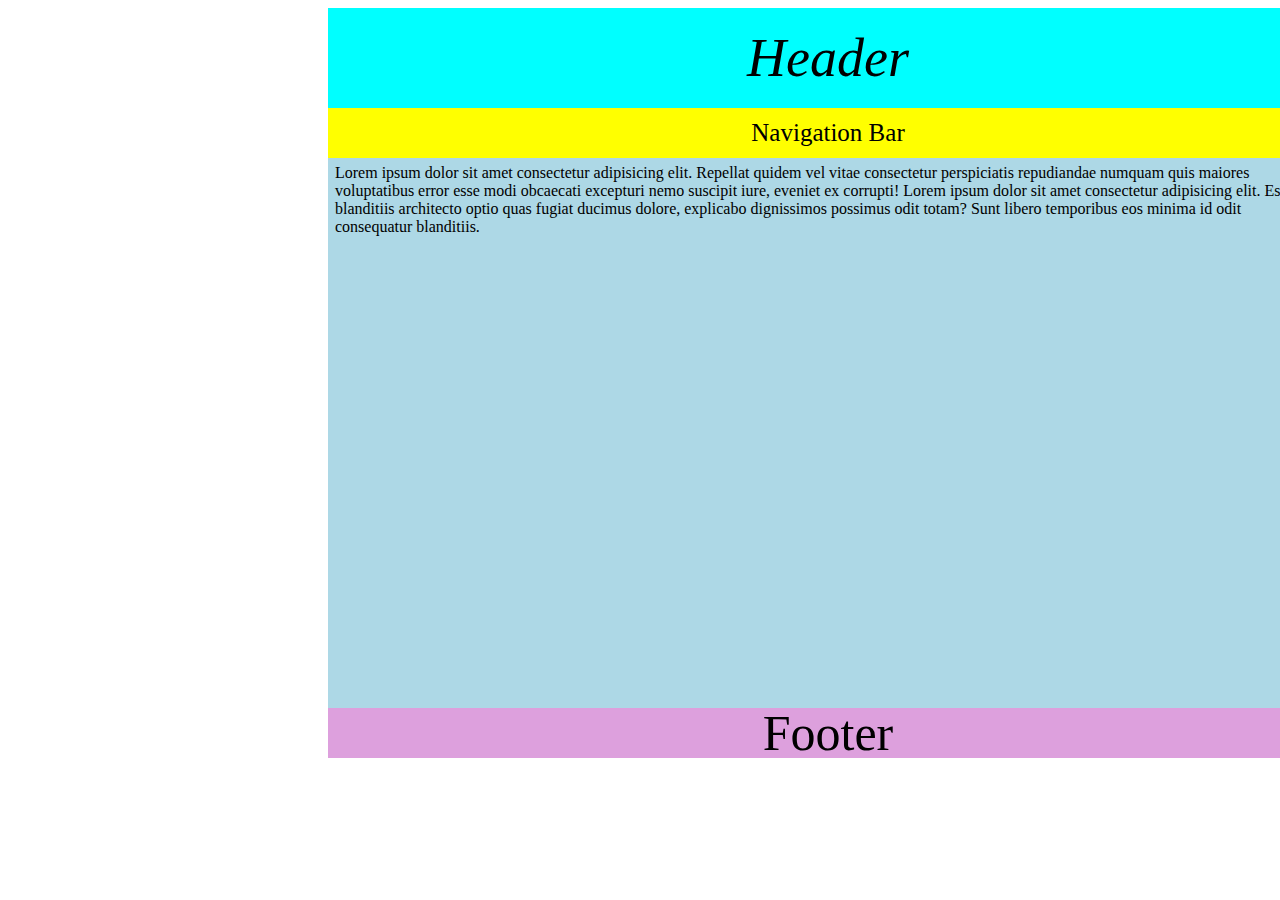
<file: index.html>
<!DOCTYPE html>
<html lang="en">
    <head>
        <meta charset="UTF-8">
        <meta name="viewport" content="width=device-width, initial-scale=1.0">
        <title>Document</title>
        <link rel="stylesheet" href="MyCSS.css" type="text/css">
    </head>
    <body>
            <div class="flex-con">
                <div class="flex-header">
                    <p> Header </p>
                </div>
            </div>
            <div class="flex-navi">
                <div class="flex-navi-word">
                    <p> Navigation Bar</p>
                </div>
            </div>
            <div class="flex-lorem">
                <div class="lorem">
                    <p>Lorem ipsum dolor sit amet consectetur adipisicing elit. Repellat quidem vel vitae consectetur perspiciatis repudiandae numquam quis maiores voluptatibus error esse modi obcaecati excepturi nemo suscipit iure, eveniet ex corrupti! Lorem ipsum dolor sit amet consectetur adipisicing elit. Esse blanditiis architecto optio quas fugiat ducimus dolore, explicabo dignissimos possimus odit totam? Sunt libero temporibus eos minima id odit consequatur blanditiis.</p>
                </div>
            </div>
            <div class="flex-footer">
                <div class="footer">
                    <p>Footer</p>
                </div>
            </div>


            </body>

        </html>
</file>
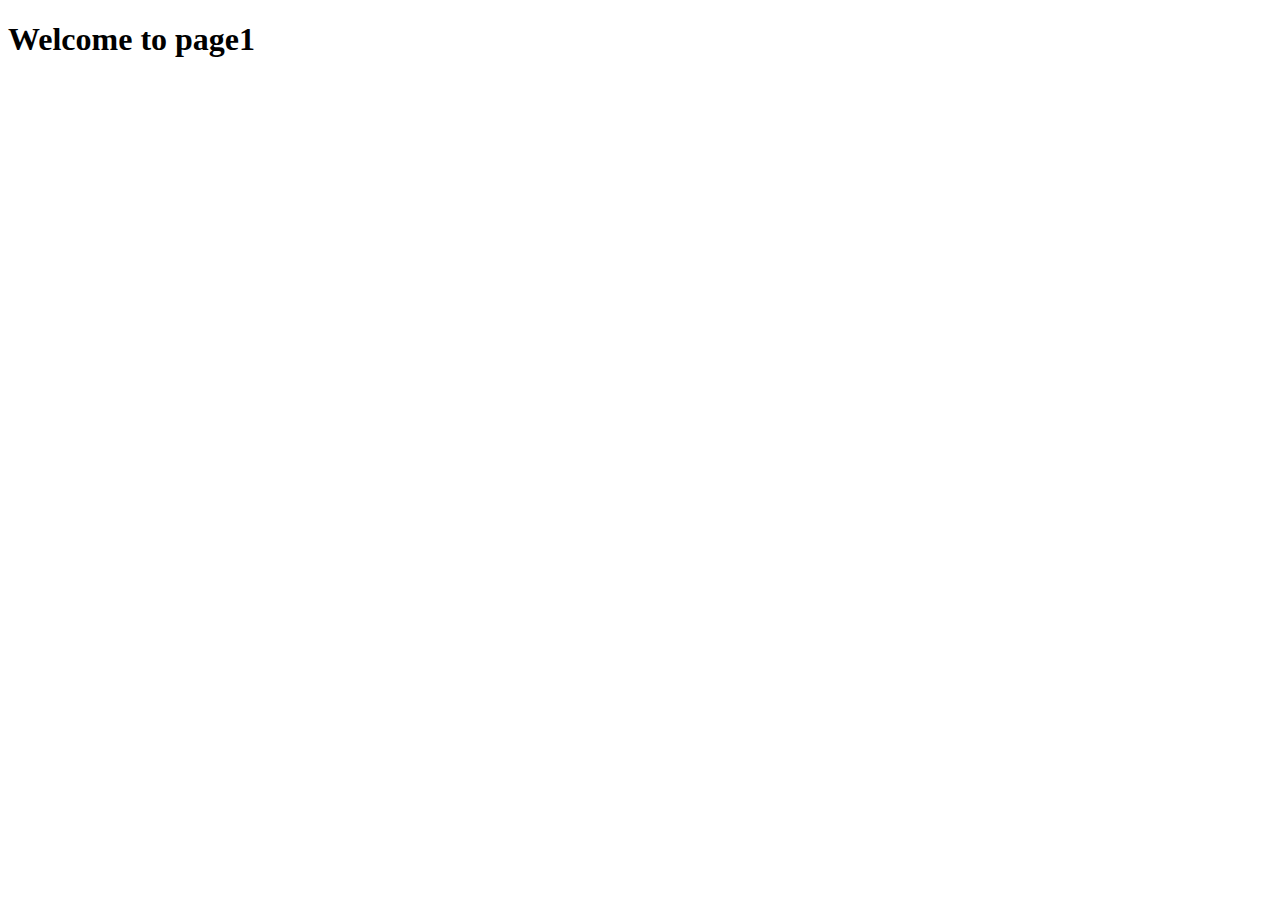
<file: page1.html>
<!DOCTYPE html>
<html lang="en">
<head>
    <meta charset="UTF-8">
    <meta name="viewport" content="width=device-width, initial-scale=1.0">
    <title>Page I</title>
</head>
<body>
    <h1>Welcome to page1</h1>
</body>
</html>
</file>
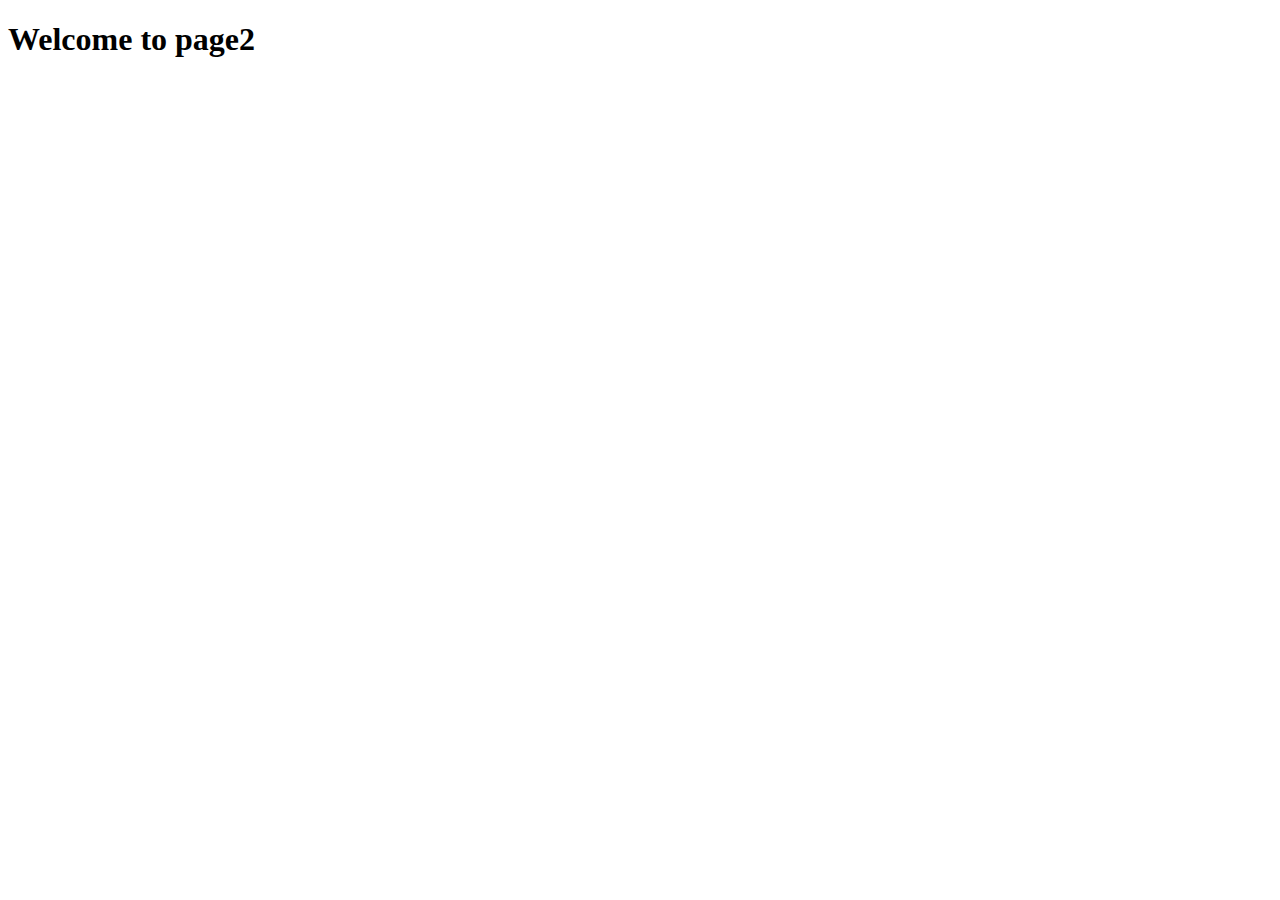
<file: page2.html>
<!DOCTYPE html>
<html lang="en">
<head>
    <meta charset="UTF-8">
    <meta name="viewport" content="width=device-width, initial-scale=1.0">
    <title>page II</title>
</head>
<body>
    <h1>Welcome to page2</h1>
</body>
</html>
</file>
<file: MyCSS.css>
body{
    position: absolute;
    left: 25%;
}
.flex-con{
    display: flex;
    width: 1000px;
    height: 100px;
    background-color: aqua;
    flex-direction: row;
    justify-content: center;
    align-items: center;
}
.flex-header{
    font-size: 54px;
    font-style: italic;
}
.flex-navi{
    display: flex;
    width: 1000px;
    height: 50px;
    background-color: yellow;
    flex-direction: row;
    justify-content: center;
    align-items: center;
}
.flex-navi-word{
    font-size: 25px;
}
.flex-lorem{
    display: flex;
    width: 1000px;
    height: 550px;
    background-color: lightblue;
}
.lorem{
    margin: 7px;
    margin-top: -10px;
}
.flex-footer{
    display: flex;
    width: 1000px;
    height: 50px;
    background-color: plum;
    flex-direction: row;
    justify-content: center;
    align-items: center;
}
.footer{
    font-size: 50px;
    font-style: unset;
}
</file>
